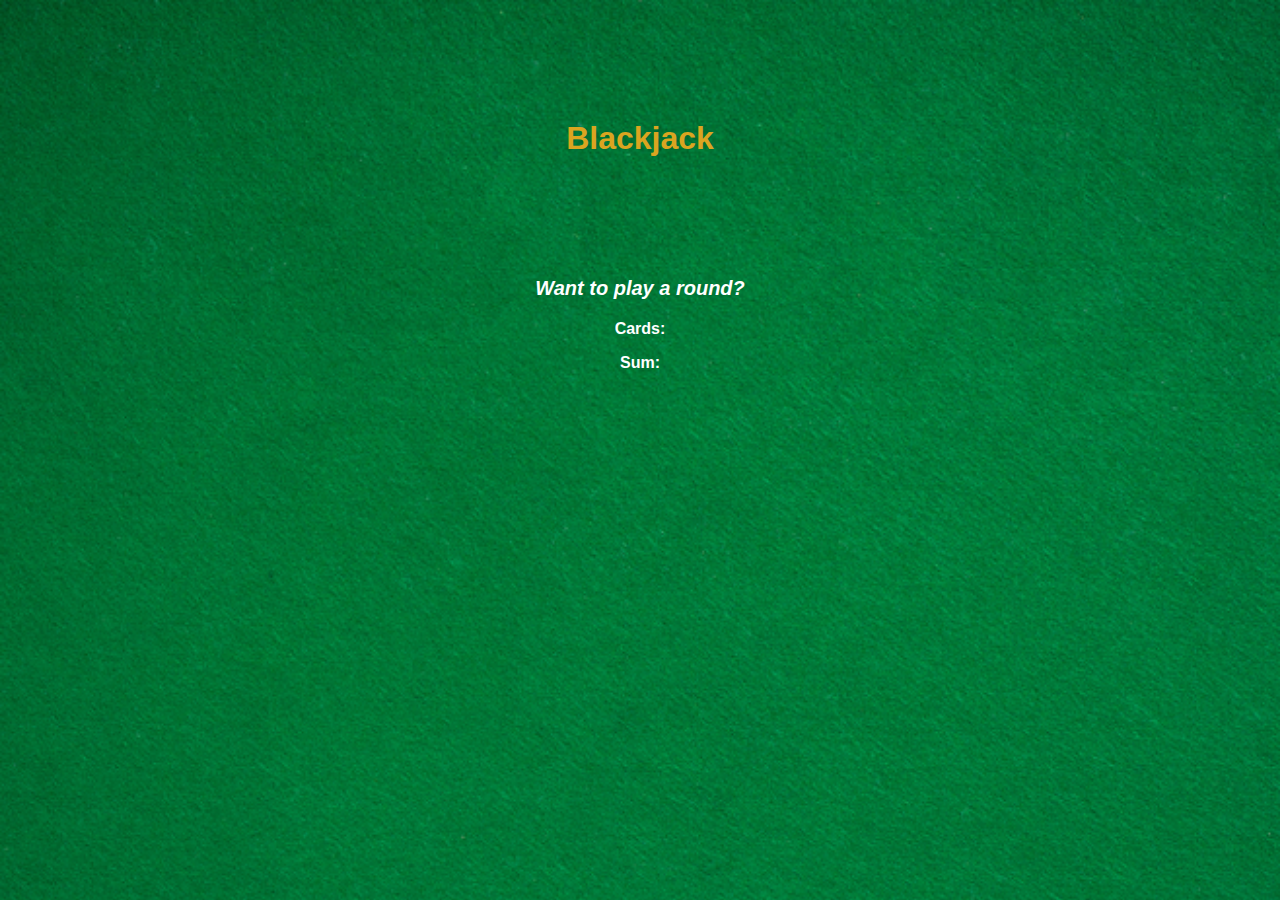
<file: Blackjack Game/index.html>
<html>
    <head>
        <link rel="stylesheet" href="index.css">
    </head>
    <body>
        <h1>Blackjack</h1>
        <p id="message-el">Want to play a round?</p>
        <p>Cards:</p>
        <p>Sum:</p>
        <script src="index.js"></script>
    </body>
</html>
</file>
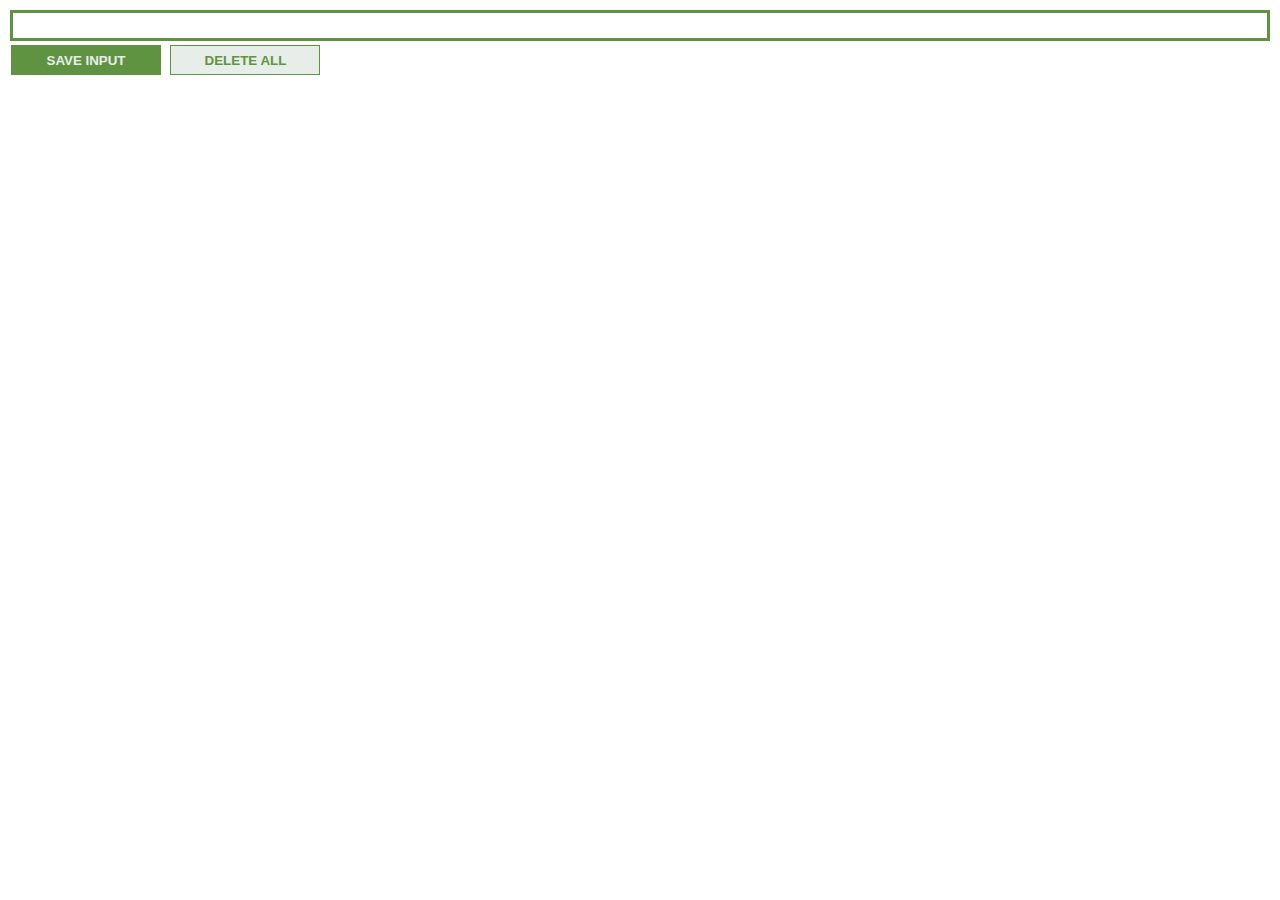
<file: Chrome Ext/index.html>
<html>
    <head>
        <link rel="stylesheet" href="index.css">
    </head>
    <body>
        <input type ="text" id="input-el">
        <button id="input-btn">SAVE INPUT</button>
         <button id="delete-btn">DELETE ALL</button>
        <ul id="ul-el" ><li></li> </ul>
        <script src="index.js"></script>
    </body>
</html>
</file>
<file: Blackjack Game/index.css>
body {
    font-family: 'Trebuchet MS', 'Lucida Sans Unicode', 'Lucida Grande', 'Lucida Sans', Arial, sans-serif;
    background-image: url("table.png");
    background-size: cover;
    text-align: center;
    color: white;
    font-weight: bold;
}

h1 {
    margin: 120px;
    color: goldenrod;
}

#message-el {
    font-style:italic;
    font-size: 20px;
}
</file>
<file: Chrome Ext/index.css>
body {
    margin:  0;
    padding:10px;
    font-family: Arial, Helvetica, sans-serif;
    min-width:400px;
}


input  {
    width: 100%;
    padding-left: 10px;
    padding-right: 10px;
     padding-top: 5px;
     padding-bottom: 5px;
    box-sizing: border-box;
    border: 3px solid #5f9341;
}

button {
    margin: 4px;
    margin-left: 1px;
    background-color: #5f9341;;
    color: #e7eeeaff;
    border: 1px solid  #5f9341;
     width      : 150px;
     height : 30px;
       font-weight: bold;
}

#delete-btn {
    background-color : #e7eeeaff;
    color: #5f9341;;
}


ul {
    list-style: none;
    padding: 0;
    color: #5f9341;
}

a {
    text-decoration: none;
    color: inherit;
}
</file>
